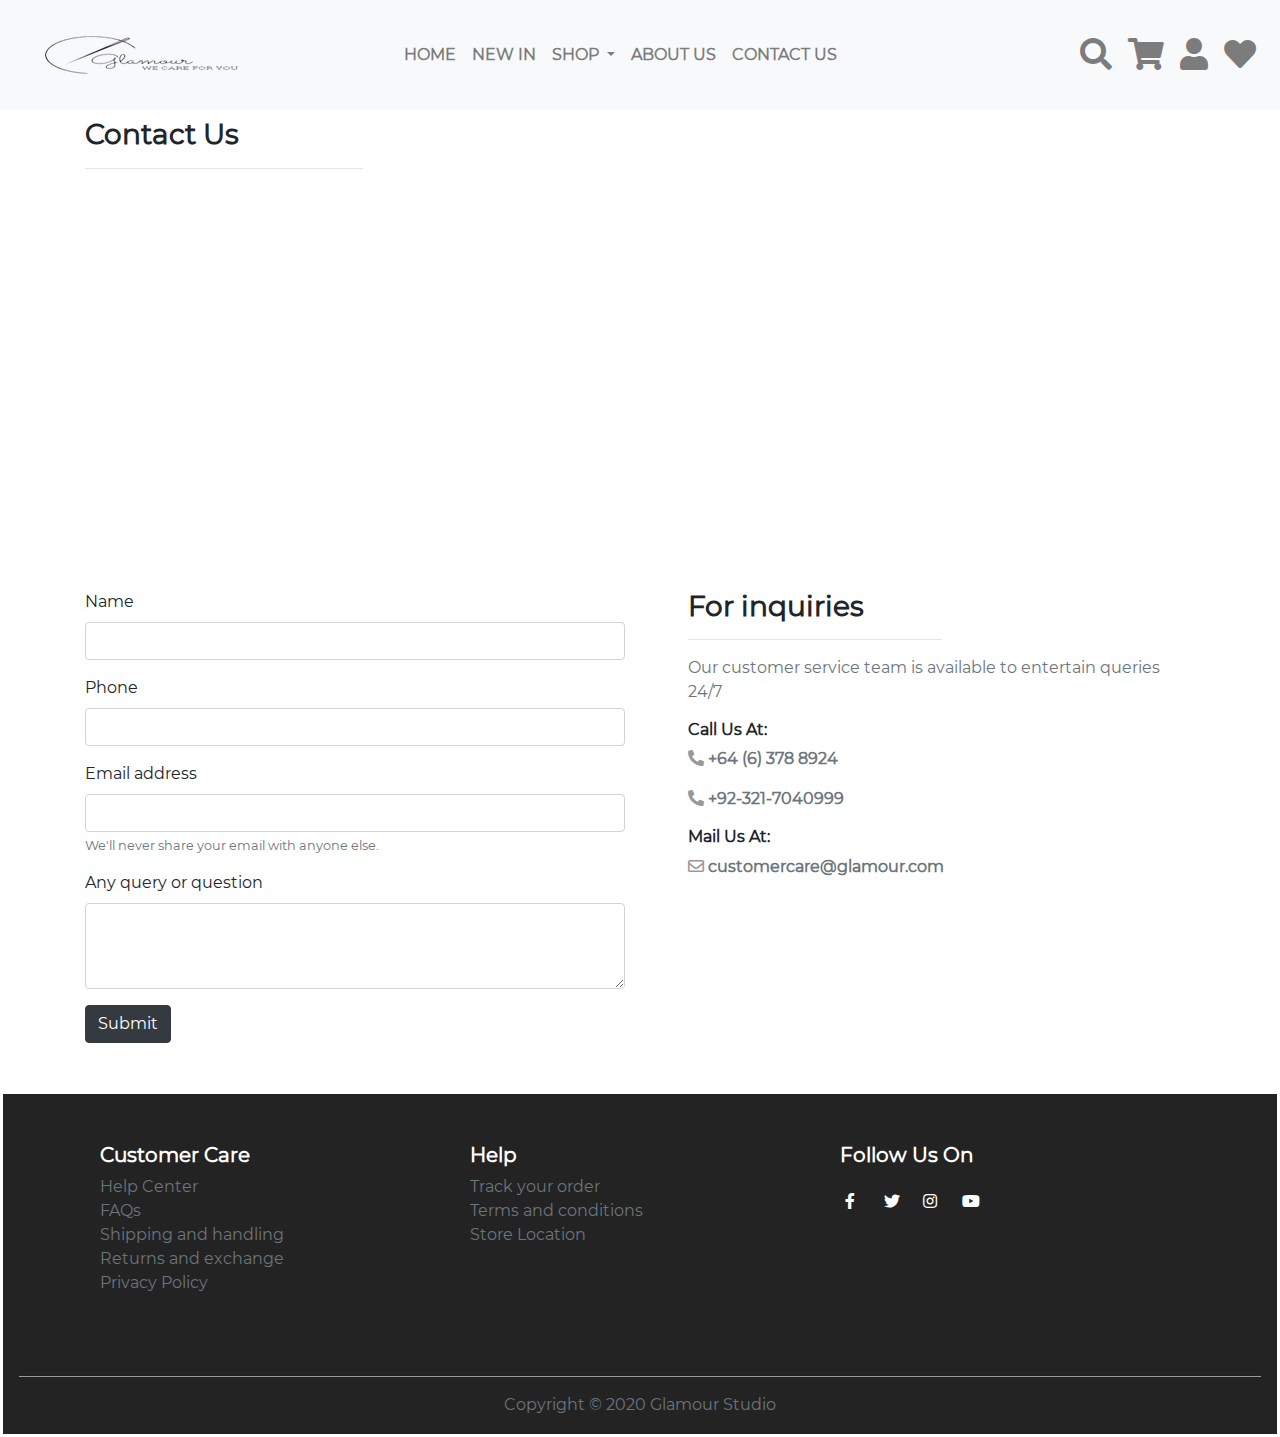
<file: public/contactUs.html>
<!DOCTYPE html>
<html lang="en">

<head>
  <meta charset="UTF-8">
  <meta name="viewport" content="width=device-width, initial-scale=1.0">
  <link rel="apple-touch-icon" sizes="57x57" href="favicon.ico/apple-icon-57x57.png">
  <link rel="apple-touch-icon" sizes="60x60" href="favicon.ico/apple-icon-60x60.png">
  <link rel="apple-touch-icon" sizes="72x72" href="favicon.ico/apple-icon-72x72.png">
  <link rel="apple-touch-icon" sizes="76x76" href="favicon.ico/apple-icon-76x76.png">
  <link rel="apple-touch-icon" sizes="114x114" href="favicon.ico/apple-icon-114x114.png">
  <link rel="apple-touch-icon" sizes="120x120" href="favicon.ico/apple-icon-120x120.png">
  <link rel="apple-touch-icon" sizes="144x144" href="favicon.ico/apple-icon-144x144.png">
  <link rel="apple-touch-icon" sizes="152x152" href="favicon.ico/apple-icon-152x152.png">
  <link rel="apple-touch-icon" sizes="180x180" href="favicon.ico/apple-icon-180x180.png">
  <link rel="icon" type="image/png" sizes="192x192" href="favicon.ico/android-icon-192x192.png">
  <link rel="icon" type="image/png" sizes="32x32" href="favicon.ico/favicon-32x32.png">
  <link rel="icon" type="image/png" sizes="96x96" href="favicon.ico/favicon-96x96.png">
  <link rel="icon" type="image/png" sizes="16x16" href="favicon.ico/favicon-16x16.png">
  <link rel="manifest" href="/manifest.json">
  <meta name="msapplication-TileColor" content="#ffffff">
  <meta name="msapplication-TileImage" content="/ms-icon-144x144.png">
  <meta name="theme-color" content="#ffffff">
  <title>Contact Us</title>
  <link rel="stylesheet" href="bootstrap-4.4.1-dist/bootstrap-4.4.1-dist/css/bootstrap.min.css">
  <script src="https://cdnjs.cloudflare.com/ajax/libs/jquery/3.5.1/jquery.js"></script>
  <script src="https://ajax.googleapis.com/ajax/libs/jquery/3.5.1/jquery.min.js"></script>
  <script src="https://code.jquery.com/jquery-3.2.1.slim.min.js"
    integrity="sha384-KJ3o2DKtIkvYIK3UENzmM7KCkRr/rE9/Qpg6aAZGJwFDMVNA/GpGFF93hXpG5KkN"
    crossorigin="anonymous"></script>
  <script src="https://cdnjs.cloudflare.com/ajax/libs/popper.js/1.12.9/umd/popper.min.js"
    integrity="sha384-ApNbgh9B+Y1QKtv3Rn7W3mgPxhU9K/ScQsAP7hUibX39j7fakFPskvXusvfa0b4Q"
    crossorigin="anonymous"></script>
  <script src="https://maxcdn.bootstrapcdn.com/bootstrap/4.0.0/js/bootstrap.min.js"
    integrity="sha384-JZR6Spejh4U02d8jOt6vLEHfe/JQGiRRSQQxSfFWpi1MquVdAyjUar5+76PVCmYl"
    crossorigin="anonymous"></script>
  <link rel="stylesheet" href="style.css">
  <link rel="stylesheet" href="fontawesome-free-5.13.0-web/fontawesome-free-5.13.0-web/css/all.css">
</head>

<body>
  <div>

    <header class="sticky-top mb-2">

      <nav class="navbar navbar-expand-lg navbar-light bg-light text-uppercase font-weight-bold ">
        <a class="navbar-brand" href="#"><img src="Images/rsz_finalogo.png" alt=""></a>
        <button class="navbar-toggler" type="button" data-toggle="collapse" data-target="#navbarText"
          aria-controls="navbarText" aria-expanded="false" aria-label="Toggle navigation">
          <span class="navbar-toggler-icon"></span>
        </button>
        <div class="collapse navbar-collapse" id="navbarText">
          <ul class="navbar-nav mx-auto ">
            <li class="nav-item ">
              <a class="nav-link" href="index.html">Home <span class="sr-only">(current)</span></a>
            </li>
            <li class="nav-item ">
              <a class="nav-link" href="dress.html">New In <span class="sr-only">(current)</span></a>
            </li>
            <li class="nav-item dropdown">
              <a class="nav-link dropdown-toggle" id="navbarDropdown" role="button" data-toggle="dropdown"
                aria-haspopup="true" aria-expanded="false">
                Shop
              </a>
              <div class="dropdown-menu bg-light text-muted " aria-labelledby="navbarDropdown">


                <div class="container">
                  <div class="row">
                    <div class="col-md-2">
                      <ul class="nav flex-column">
                        <li class="nav-item">
                          <a class="nav-link active" href="dress.html">Girls Eastern</a>
                        </li>
                        <li class="nav-item">
                          <a class="nav-link" href="#">New Arrivals</a>
                        </li>
                        <li class="nav-item">
                          <a class="nav-link" href="#">Kurti</a>
                        </li>
                        <li class="nav-item">
                          <a class="nav-link" href="#">Pants</a>
                        </li>
                        <li class="nav-item">
                          <a class="nav-link" href="#">Formal Suits</a>
                        </li>
                      </ul>
                    </div>
                    <!-- /.col-md-4  -->
                    <div class="col-md-2">
                      <ul class="nav flex-column">
                        <li class="nav-item">
                          <a class="nav-link active" href="#">Girls Western</a>
                        </li>
                        <li class="nav-item">
                          <a class="nav-link" href="#">Blouses</a>
                        </li>
                        <li class="nav-item">
                          <a class="nav-link" href="#">Dresses</a>
                        </li>
                        <li class="nav-item">
                          <a class="nav-link" href="#">Tights</a>
                        </li>
                        <li class="nav-item">
                          <a class="nav-link" href="#">T-Shirts</a>
                        </li>
                        <li class="nav-item">
                          <a class="nav-link" href="#">Pants</a>
                        </li>
                        <li class="nav-item">
                          <a class="nav-link" href="#">Jogger Pants</a>
                        </li>
                        <li class="nav-item">
                          <a class="nav-link" href="#">Denim</a>
                        </li>
                      </ul>
                    </div>
                    <div class="col-md-2">
                      <ul class="nav flex-column">
                        <li class="nav-item">
                          <a class="nav-link active" href="#">Boys Eastern</a>
                        </li>
                        <li class="nav-item">
                          <a class="nav-link" href="#">Shalwar Kameez</a>
                        </li>
                        <li class="nav-item">
                          <a class="nav-link" href="#">Kurta</a>
                        </li>
                        <li class="nav-item">
                          <a class="nav-link" href="#">Waist Coat</a>
                        </li>
                      </ul>
                    </div>
                    <div class="col-md-2">
                      <ul class="nav flex-column">
                        <li class="nav-item">
                          <a class="nav-link active" href="#">Boys Western</a>
                        </li>
                        <li class="nav-item">
                          <a class="nav-link" href="#">T-Shirts</a>
                        </li>
                        <li class="nav-item">
                          <a class="nav-link" href="#">Shirts</a>
                        </li>
                        <li class="nav-item">
                          <a class="nav-link" href="#">Shorts</a>
                        </li>
                        <li class="nav-item">
                          <a class="nav-link" href="#">Pants</a>
                        </li>
                        <li class="nav-item">
                          <a class="nav-link" href="#">Polo Shirts</a>
                        </li>
                        <li class="nav-item">
                          <a class="nav-link" href="#">Jogger Pants</a>
                        </li>
                      </ul>
                    </div>
                    <div class="col-md-2">
                      <ul class="nav flex-column">
                        <li class="nav-item">
                          <a class="nav-link active" href="#">Beauty</a>
                        </li>
                        <li class="nav-item">
                          <a class="nav-link" href="#">MakeUp</a>
                        </li>
                        <li class="nav-item">
                          <a class="nav-link" href="#">Accessories</a>
                        </li>
                      </ul>
                    </div>
                    <!-- /.col-md-4  -->
                    <div class="col-md-2">
                      <a href="">
                        <img src="Images/valerie-elash-RfoISVdKM4U-unsplash.jpg" alt="" class="img-fluid">
                      </a>
                      <p class="text-white">Short image call to action</p>

                    </div>
                    <!-- /.col-md-4  -->
                  </div>
                </div>
                <!--  /.container  -->


              </div>
            </li>
            <li class="nav-item">
              <a class="nav-link" href="aboutUs.html">About Us</a>
            </li>
            <li class="nav-item">
              <a class="nav-link" href="contactUs.html">Contact Us</a>
            </li>
          </ul>
          <span class="navbar-text ml-auto">
            <ul class="navbar-nav ">
              <li class="nav-item">
                <a class="nav-link" href="#" data-toggle="tooltip" data-placement="top" title="Search"><i
                    class="fas fa-search fa-2x" aria-hidden="true"></i></a>
              </li>
              <li class="nav-item">
                <a class="nav-link  " href="#" data-toggle="tooltip" data-placement="top" title="Cart"><i
                    class="fas fa-shopping-cart fa-2x"></i></a>
              </li>
              <li class="nav-item">
                <a class="nav-link" href="#" data-toggle="tooltip" data-placement="top" title="User"><i
                    class="fas fa-user fa-2x"></i></a>
              </li>
              <li class="nav-item">
                <a class="nav-link" href="#" data-toggle="tooltip" data-placement="top" title="Wishlist"><i
                    class="fas fa-heart fa-2x"></i></a>
              </li>
            </ul>
          </span>
        </div>
      </nav>

    </header>
    <section>
      <div class="container mt-2">
        <h3 class="font-weight-bold">Contact Us</h3>
        <hr class="w-25">
        <div class="row">
          <div class="col-sm-12">
            <iframe
              src="https://www.google.com/maps/embed?pb=!1m18!1m12!1m3!1d3024.2274951805325!2d-74.01535758516941!3d40.71300817933177!2m3!1f0!2f0!3f0!3m2!1i1024!2i768!4f13.1!3m3!1m2!1s0x89c25a1bcff0107b%3A0x86ba964cf5d7188b!2sGlamour!5e0!3m2!1sen!2s!4v1590661642153!5m2!1sen!2s"
              width="100%" height="350px" frameborder="0" style="border:0;" allowfullscreen="" aria-hidden="false"
              tabindex="0"></iframe>
          </div>
        </div>
      </div>
    </section>
    <section>

      <div class="container mt-5">
        <div class="row">
          <div class="col-md-6 col-sm-12">

          </div>
          <div class="col-md-6 col-sm-12 text-center">

          </div>

        </div>

      </div>
    </section>

    <section>
      <div class="container">
        <div class="row">
          <div class="col-md-6 col-sm-12">
            <form>
              <div class="form-group">
                <label for="name">Name</label>
                <input type="text" class="form-control" id="name">

              </div>

              <div class="form-group">
                <label for="phone">Phone</label>
                <input type="number" class="form-control" id="phone">

              </div>
              <div class="form-group">
                <label for="exampleInputEmail1">Email address</label>
                <input type="email" class="form-control" id="exampleInputEmail1" aria-describedby="emailHelp">
                <small id="emailHelp" class="form-text text-muted">We'll never share your email with anyone
                  else.</small>
              </div>

              <div class="form-group">
                <label for="exampleFormControlTextarea1">Any query or question</label>
                <textarea class="form-control" id="exampleFormControlTextarea1" rows="3"></textarea>
              </div>
              <button type="submit" class="btn btn-dark">Submit</button>
            </form>
          </div>
          <div class="col-md-6 col-sm-12 pl-5">
            <h3 class="font-weight-bold">For inquiries</h3>
            <hr class="w-50 ">
            <p class="text-muted">Our customer service team is available to entertain queries 24/7</p>
            <h6 class="font-weight-bold">Call Us At:</h6>
            <p class=" text-muted  font-weight-bold"><i class="fas fa-phone-alt" style="color:#999999
                      ;"></i>&nbsp;+64 (6) 378 8924</p>
            <p class="text-muted font-weight-bold"><i class="fas fa-phone-alt"
                style="color:#999999;"></i>&nbsp;+92-321-7040999</p>
            <h6 class="font-weight-bold">Mail Us At:</h6>
            <p class=" text-muted  font-weight-bold"><i class="far fa-envelope" style="color:#999999
                      ;"></i>&nbsp;customercare@glamour.com</p>


          </div>

        </div>
      </div>
    </section>


    <footer class="text-white mt-5">
      <div class="container">


        <div class="row mx-auto pb-5">
          <div class="col-md-4 col-sm-6">
            <h5 class="pt-5 font-weight-bold">Customer Care</h5>
            <ul class="list-unstyled ">
              <li class="text-muted">Help Center</li>
              <li class="text-muted">FAQs</li>
              <li class="text-muted">Shipping and handling</li>
              <li class="text-muted">Returns and exchange</li>
              <li class="text-muted">Privacy Policy</li>
            </ul>
          </div>

          <div class="col-md-4 col-sm-6">
            <h5 class="pt-5 font-weight-bold">Help</h4>
              <ul class="list-unstyled ">
                <li class="text-muted">Track your order</li>
                <li class="text-muted">Terms and conditions</li>
                <li class="text-muted">Store Location</li>

              </ul>

          </div>
          <div class="col-md-4 col-sm-6">
            <h5 class="pt-5 font-weight-bold">Follow Us On</h4>


              <div class="socialmedia_icons">
                <a href="https://web.facebook.com/saylaniwelfare/?_rdc=1&_rdr"><i class="fab fa-facebook-f "></i></a>

              </div>
              <div class="socialmedia_icons">
                <a href="https://twitter.com/OfficialSwit"> <i class="fab fa-twitter "></i></a>

              </div>
              <div class="socialmedia_icons">
                <a href="https://www.instagram.com/saylaniwelfare/"> <i class="fab fa-instagram "></i></a>

              </div>
              <div class="socialmedia_icons">
                <a href="https://www.youtube.com/c/SaylaniWelfareTrustOfficialPage"><i class="fab fa-youtube"></i></a>

              </div>
          </div>
        </div>
      </div>
      <div class="container-fluid copyrights">
        <hr class=" w-100">

        <p class="text-center text-muted">Copyright &copy; 2020 Glamour Studio</p>


      </div>
    </footer>

  </div>



  <script>
    $(document).ready(function () {
      $('[data-toggle="tooltip"]').tooltip();
    });
  </script>
  <script>
    $(document).ready(function () {
      // executes when HTML-Document is loaded and DOM is ready

      // breakpoint and up  
      $(window).resize(function () {
        if ($(window).width() >= 980) {

          // when you hover a toggle show its dropdown menu
          $(".navbar .dropdown-toggle").hover(function () {
            $(this).parent().toggleClass("show");
            $(this).parent().find(".dropdown-menu").toggleClass("show");
          });

          // hide the menu when the mouse leaves the dropdown
          $(".navbar .dropdown-menu").mouseleave(function () {
            $(this).removeClass("show");
          });

          // do something here
        }
      });



      // document ready  
    });
  </script>

</body>

</html>
</file>
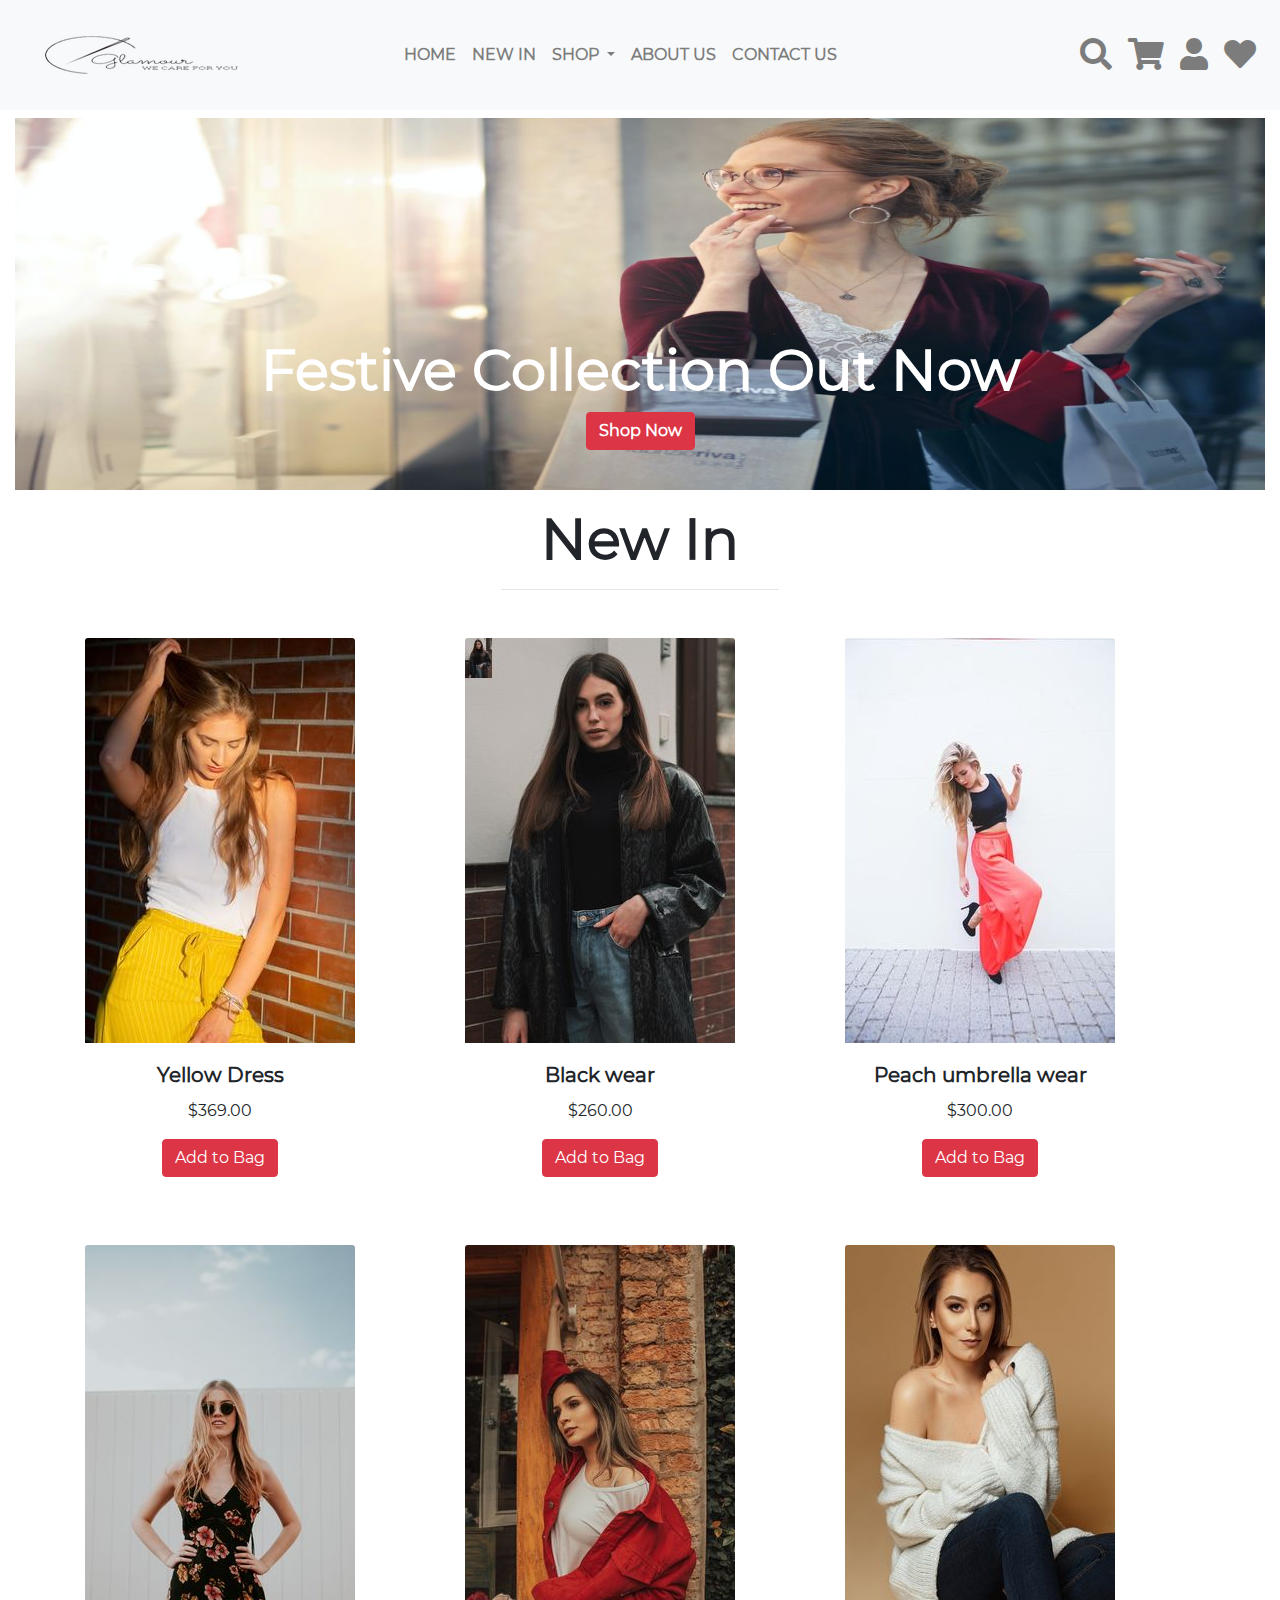
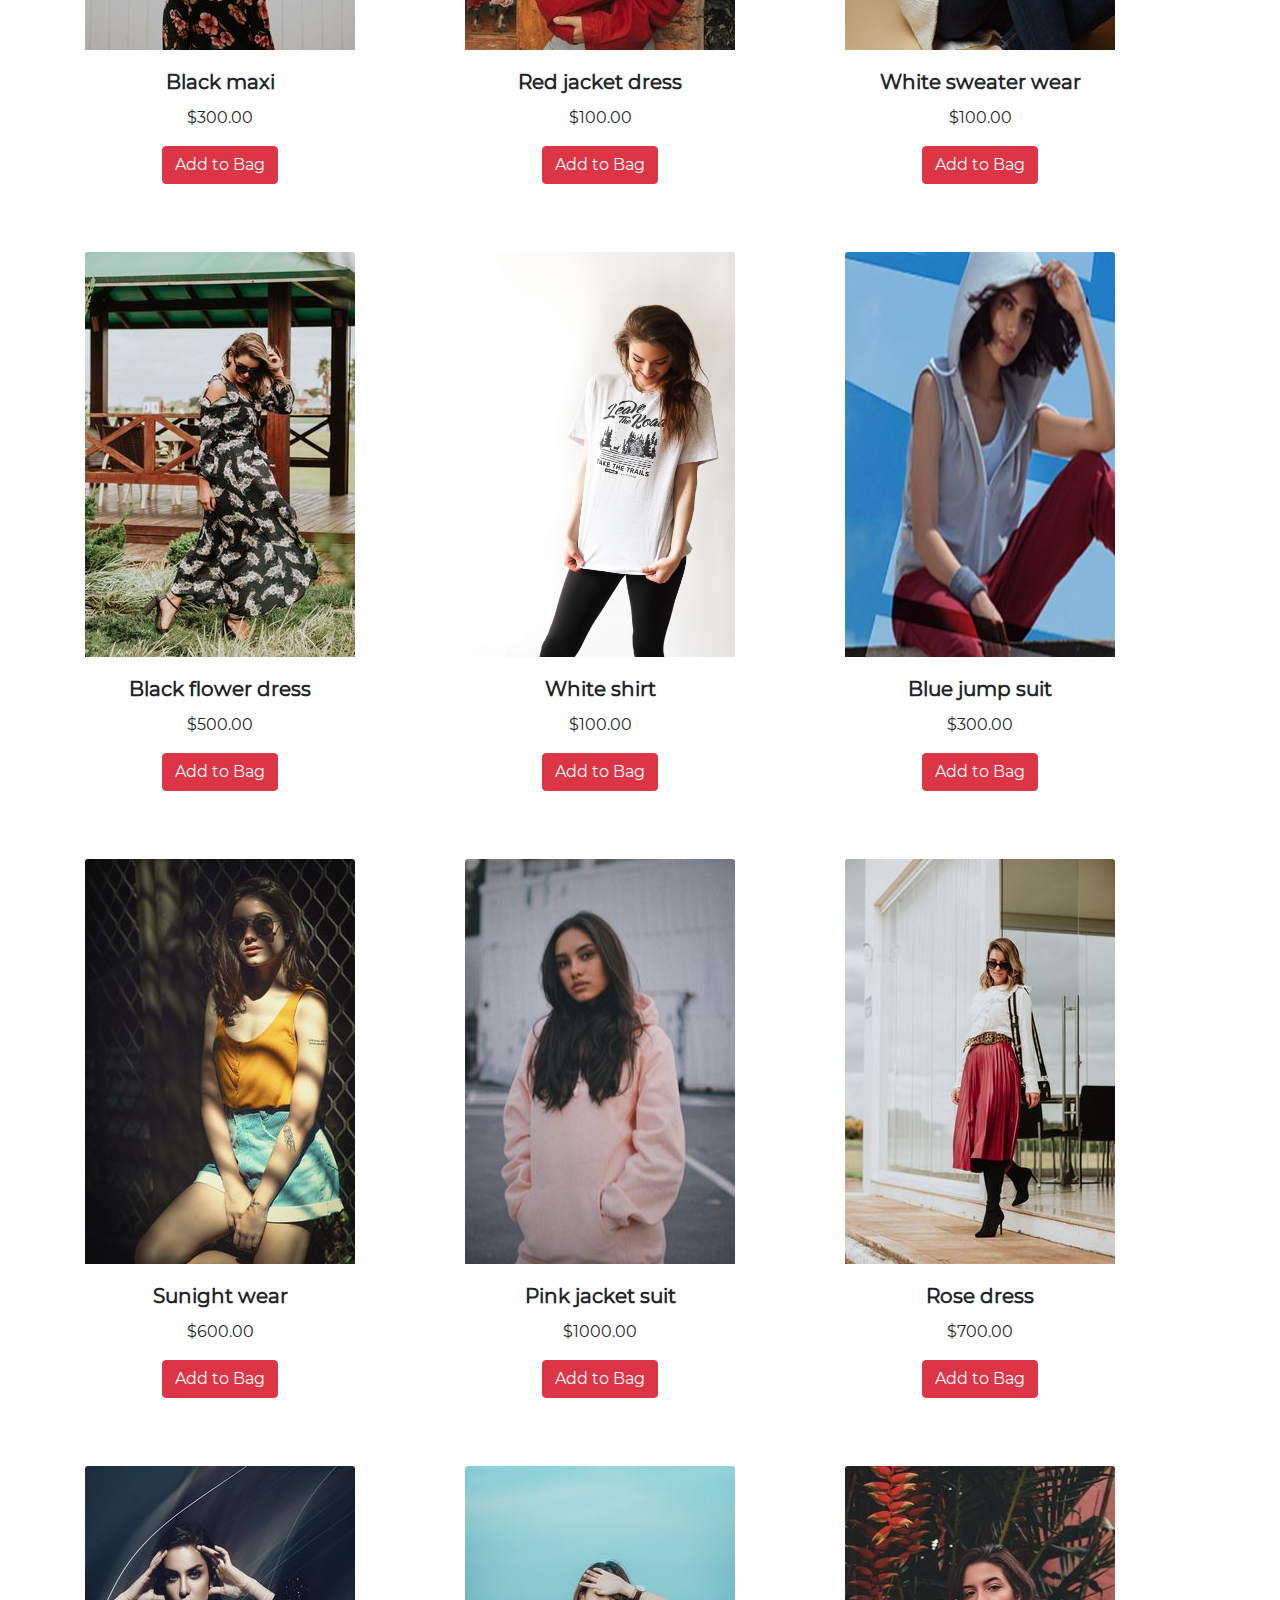
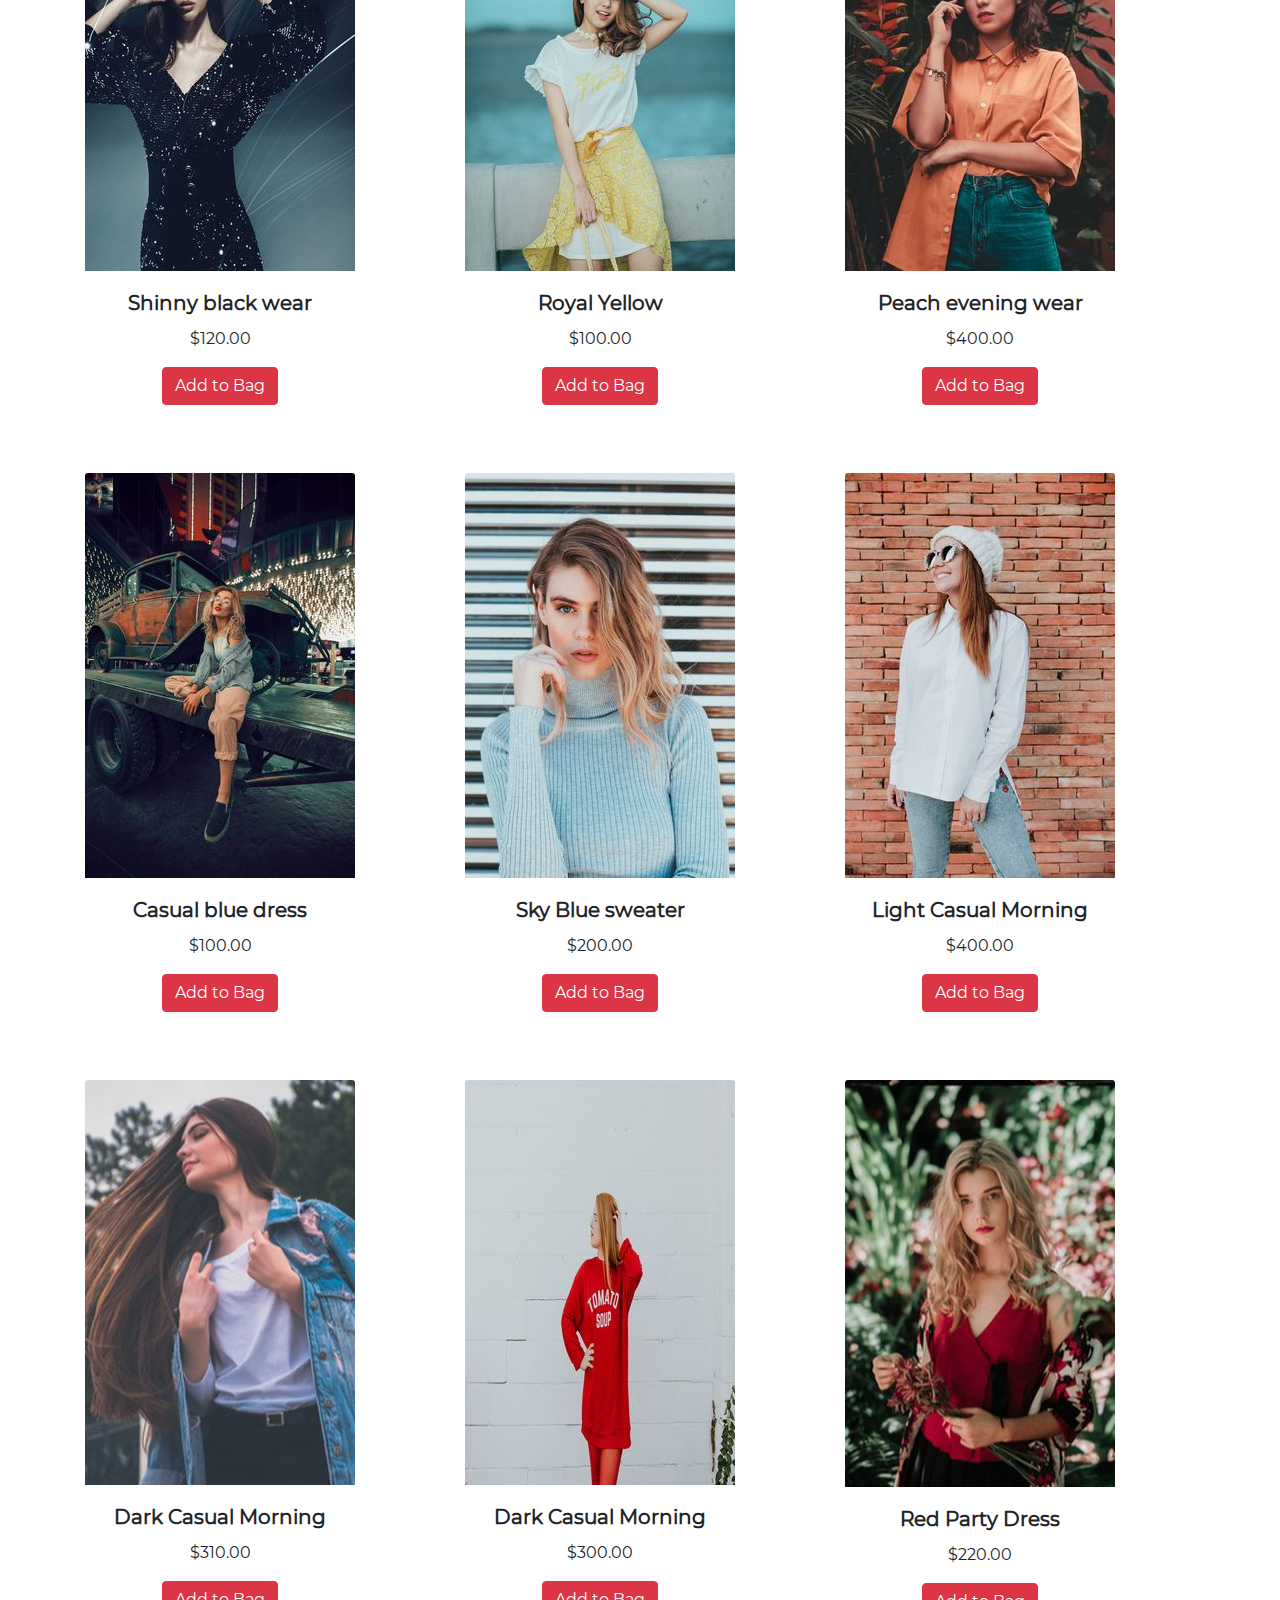
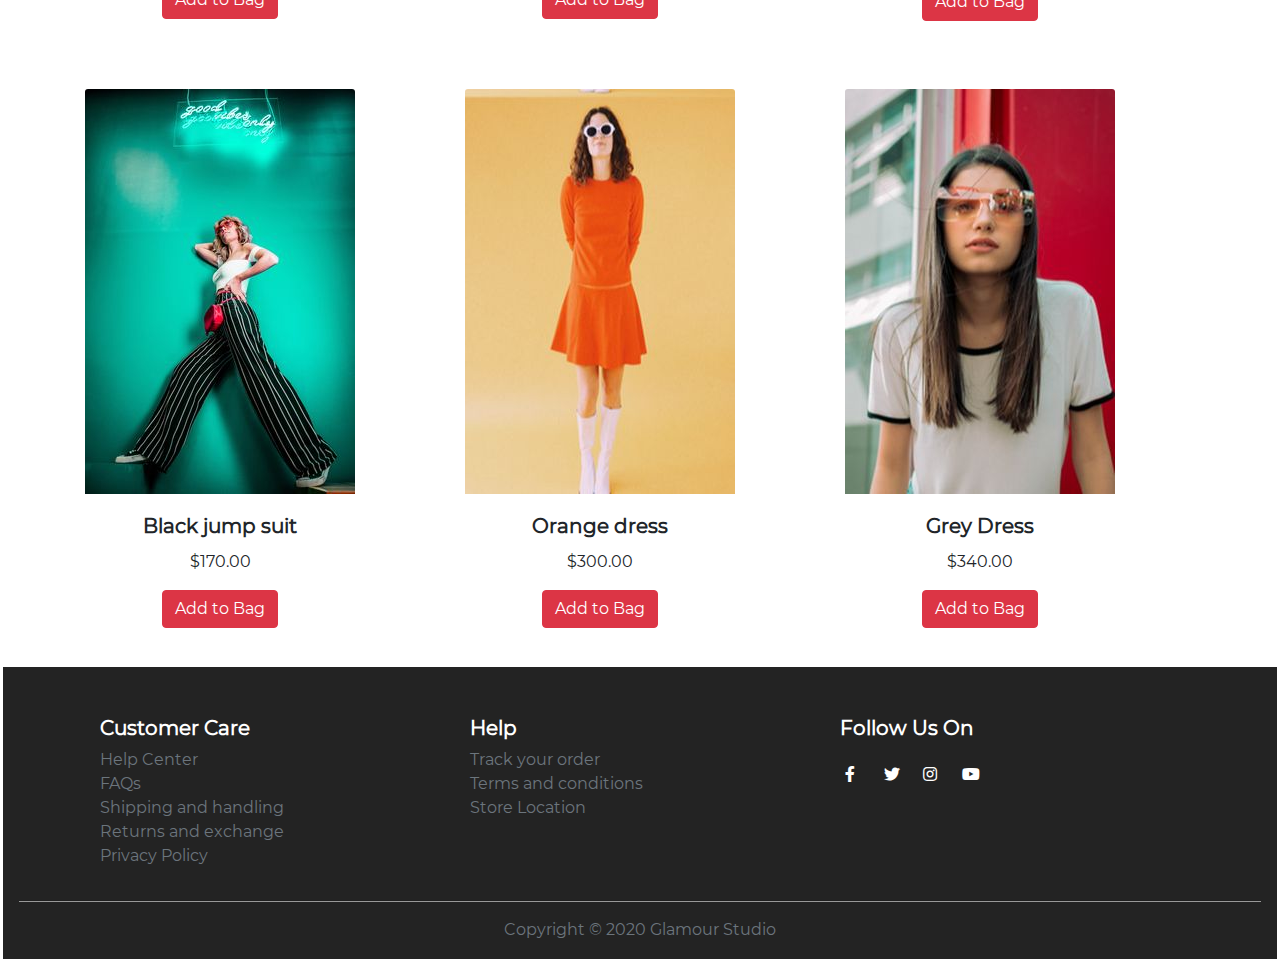
<file: public/dress.html>
<!DOCTYPE html>
<html lang="en">

<head>
  <meta charset="UTF-8">
  <meta name="viewport" content="width=device-width, initial-scale=1.0">
  <title>Document</title>
  <link rel="apple-touch-icon" sizes="57x57" href="favicon.ico/apple-icon-57x57.png">
  <link rel="apple-touch-icon" sizes="60x60" href="favicon.ico/apple-icon-60x60.png">
  <link rel="apple-touch-icon" sizes="72x72" href="favicon.ico/apple-icon-72x72.png">
  <link rel="apple-touch-icon" sizes="76x76" href="favicon.ico/apple-icon-76x76.png">
  <link rel="apple-touch-icon" sizes="114x114" href="favicon.ico/apple-icon-114x114.png">
  <link rel="apple-touch-icon" sizes="120x120" href="favicon.ico/apple-icon-120x120.png">
  <link rel="apple-touch-icon" sizes="144x144" href="favicon.ico/apple-icon-144x144.png">
  <link rel="apple-touch-icon" sizes="152x152" href="favicon.ico/apple-icon-152x152.png">
  <link rel="apple-touch-icon" sizes="180x180" href="favicon.ico/apple-icon-180x180.png">
  <link rel="icon" type="image/png" sizes="192x192" href="favicon.ico/android-icon-192x192.png">
  <link rel="icon" type="image/png" sizes="32x32" href="favicon.ico/favicon-32x32.png">
  <link rel="icon" type="image/png" sizes="96x96" href="favicon.ico/favicon-96x96.png">
  <link rel="icon" type="image/png" sizes="16x16" href="favicon.ico/favicon-16x16.png">
  <link rel="manifest" href="/manifest.json">
  <meta name="msapplication-TileColor" content="#ffffff">
  <meta name="msapplication-TileImage" content="/ms-icon-144x144.png">
  <meta name="theme-color" content="#ffffff">
  <title>New In</title>
  <link rel="stylesheet" href="bootstrap-4.4.1-dist/bootstrap-4.4.1-dist/css/bootstrap.min.css">
  <script src="https://cdnjs.cloudflare.com/ajax/libs/jquery/3.5.1/jquery.js"></script>
  <script src="https://ajax.googleapis.com/ajax/libs/jquery/3.5.1/jquery.min.js"></script>
  <script src="https://code.jquery.com/jquery-3.2.1.slim.min.js"
    integrity="sha384-KJ3o2DKtIkvYIK3UENzmM7KCkRr/rE9/Qpg6aAZGJwFDMVNA/GpGFF93hXpG5KkN"
    crossorigin="anonymous"></script>
  <script src="https://cdnjs.cloudflare.com/ajax/libs/popper.js/1.12.9/umd/popper.min.js"
    integrity="sha384-ApNbgh9B+Y1QKtv3Rn7W3mgPxhU9K/ScQsAP7hUibX39j7fakFPskvXusvfa0b4Q"
    crossorigin="anonymous"></script>
  <script src="https://maxcdn.bootstrapcdn.com/bootstrap/4.0.0/js/bootstrap.min.js"
    integrity="sha384-JZR6Spejh4U02d8jOt6vLEHfe/JQGiRRSQQxSfFWpi1MquVdAyjUar5+76PVCmYl"
    crossorigin="anonymous"></script>
  <link rel="stylesheet" href="style.css">
  <link rel="stylesheet" href="fontawesome-free-5.13.0-web/fontawesome-free-5.13.0-web/css/all.css">
</head>

<body>
  <div>

    <header class="sticky-top mb-2">

      <nav class="navbar navbar-expand-lg navbar-light bg-light text-uppercase font-weight-bold ">
        <a class="navbar-brand" href="#"><img src="Images/rsz_finalogo.png" alt=""></a>
        <button class="navbar-toggler" type="button" data-toggle="collapse" data-target="#navbarText"
          aria-controls="navbarText" aria-expanded="false" aria-label="Toggle navigation">
          <span class="navbar-toggler-icon"></span>
        </button>
        <div class="collapse navbar-collapse" id="navbarText">
          <ul class="navbar-nav mx-auto ">
            <li class="nav-item ">
              <a class="nav-link" href="index.html">Home <span class="sr-only">(current)</span></a>
            </li>
            <li class="nav-item ">
              <a class="nav-link" href="dress.html">New In <span class="sr-only">(current)</span></a>
            </li>
            <li class="nav-item dropdown">
              <a class="nav-link dropdown-toggle" href="dress.html" id="navbarDropdown" role="button"
                data-toggle="dropdown" aria-haspopup="true" aria-expanded="false">
                Shop
              </a>
              <div class="dropdown-menu bg-light text-muted " aria-labelledby="navbarDropdown">


                <div class="container">
                  <div class="row">
                    <div class="col-md-2">
                      <ul class="nav flex-column">
                        <li class="nav-item">
                          <a class="nav-link active">Girls Eastern</a>
                        </li>
                        <li class="nav-item">
                          <a class="nav-link" href="#">New Arrivals</a>
                        </li>
                        <li class="nav-item">
                          <a class="nav-link" href="#">Kurti</a>
                        </li>
                        <li class="nav-item">
                          <a class="nav-link" href="#">Pants</a>
                        </li>
                        <li class="nav-item">
                          <a class="nav-link" href="#">Formal Suits</a>
                        </li>
                      </ul>
                    </div>
                    <!-- /.col-md-4  -->
                    <div class="col-md-2">
                      <ul class="nav flex-column">
                        <li class="nav-item">
                          <a class="nav-link active" href="#">Girls Western</a>
                        </li>
                        <li class="nav-item">
                          <a class="nav-link" href="#">Blouses</a>
                        </li>
                        <li class="nav-item">
                          <a class="nav-link" href="#">Dresses</a>
                        </li>
                        <li class="nav-item">
                          <a class="nav-link" href="#">Tights</a>
                        </li>
                        <li class="nav-item">
                          <a class="nav-link" href="#">T-Shirts</a>
                        </li>
                        <li class="nav-item">
                          <a class="nav-link" href="#">Pants</a>
                        </li>
                        <li class="nav-item">
                          <a class="nav-link" href="#">Jogger Pants</a>
                        </li>
                        <li class="nav-item">
                          <a class="nav-link" href="#">Denim</a>
                        </li>
                      </ul>
                    </div>
                    <div class="col-md-2">
                      <ul class="nav flex-column">
                        <li class="nav-item">
                          <a class="nav-link active" href="#">Boys Eastern</a>
                        </li>
                        <li class="nav-item">
                          <a class="nav-link" href="#">Shalwar Kameez</a>
                        </li>
                        <li class="nav-item">
                          <a class="nav-link" href="#">Kurta</a>
                        </li>
                        <li class="nav-item">
                          <a class="nav-link" href="#">Waist Coat</a>
                        </li>
                      </ul>
                    </div>
                    <div class="col-md-2">
                      <ul class="nav flex-column">
                        <li class="nav-item">
                          <a class="nav-link active" href="#">Boys Western</a>
                        </li>
                        <li class="nav-item">
                          <a class="nav-link" href="#">T-Shirts</a>
                        </li>
                        <li class="nav-item">
                          <a class="nav-link" href="#">Shirts</a>
                        </li>
                        <li class="nav-item">
                          <a class="nav-link" href="#">Shorts</a>
                        </li>
                        <li class="nav-item">
                          <a class="nav-link" href="#">Pants</a>
                        </li>
                        <li class="nav-item">
                          <a class="nav-link" href="#">Polo Shirts</a>
                        </li>
                        <li class="nav-item">
                          <a class="nav-link" href="#">Jogger Pants</a>
                        </li>
                      </ul>
                    </div>
                    <div class="col-md-2">
                      <ul class="nav flex-column">
                        <li class="nav-item">
                          <a class="nav-link active" href="#">Beauty</a>
                        </li>
                        <li class="nav-item">
                          <a class="nav-link" href="#">MakeUp</a>
                        </li>
                        <li class="nav-item">
                          <a class="nav-link" href="#">Accessories</a>
                        </li>
                      </ul>
                    </div>
                    <!-- /.col-md-4  -->
                    <div class="col-md-2">
                      <a href="">
                        <img src="Images/valerie-elash-RfoISVdKM4U-unsplash.jpg" alt="" class="img-fluid">
                      </a>
                      <p class="text-white">Short image call to action</p>

                    </div>
                    <!-- /.col-md-4  -->
                  </div>
                </div>
                <!--  /.container  -->


              </div>
            </li>
            <li class="nav-item">
              <a class="nav-link" href="aboutUs.html">About Us</a>
            </li>
            <li class="nav-item">
              <a class="nav-link" href="contactUs.html">Contact Us</a>
            </li>
          </ul>
          <span class="navbar-text ml-auto">
            <ul class="navbar-nav ">
              <li class="nav-item">
                <a class="nav-link" href="#" data-toggle="tooltip" data-placement="top" title="Search"><i
                    class="fas fa-search fa-2x" aria-hidden="true"></i></a>
              </li>
              <li class="nav-item">
                <a class="nav-link  " href="#" data-toggle="tooltip" data-placement="top" title="Cart"><i
                    class="fas fa-shopping-cart fa-2x"></i></a>
              </li>
              <li class="nav-item">
                <a class="nav-link" href="#" data-toggle="tooltip" data-placement="top" title="User"><i
                    class="fas fa-user fa-2x"></i></a>
              </li>
              <li class="nav-item">
                <a class="nav-link" href="#" data-toggle="tooltip" data-placement="top" title="Wishlist"><i
                    class="fas fa-heart fa-2x"></i></a>
              </li>
            </ul>
          </span>
        </div>
      </nav>

    </header>
    <section>
      <div class="container-fluid
          ">
        <div class="row">
          <div class="col-sm-12 dress">
            <img src="Images/dress4 (1).jpg" class="img-fluid " alt="">
            <div class="carousel-caption">

              <h5 class="display-4 font-weight-bold text-capitalize">Festive Collection Out Now</h5>
              <a class="btn btn-danger text-white font-weight-bolder" href="#" role="button">Shop Now</a>
            </div>


          </div>
        </div>

      </div>
    </section>
    <section>
      <div class="container mt-3 mb-3 ">
        <h5 class="text-center display-4  font-weight-bold">New In</h5>
        <hr class="mx-auto w-25 mb-5">
        <div class="row">

          <div class="col-md-4 col-sm-12">
            <div class="card" class="card-img-top">
              <img src="Images/viktor-forgacs-wfm4jPMA3QY-unsplash - Copy (1) (1).jpg" class="card-img-top img-fluid 
                            " alt="...">
              <div class="card-body text-center text-center text-center text-center text-center text-center">
                <h5 class="card-title font-weight-bold">Yellow Dress</h5>
                <p class="card-text">$369.00</p>
                <a href="#" class="btn btn-danger">Add to Bag</a>

              </div>
            </div>
          </div>
          <div class="col-md-4 col-sm-12 ">
            <div class="card">
              <img src="Images/oleg-ivanov-QhR78CbFPoE-unsplash (1).jpg" class="card-img-top img-fluid" alt="...">
              <div class="card-body text-center text-center text-center text-center text-center text-center">
                <h5 class="card-title font-weight-bold font-weight-bold ">Black wear</h5>
                <p class="card-text">$260.00</p>
                <a href="#" class="btn btn-danger">Add to Bag</a>
              </div>
            </div>
          </div>
          <div class="col-md-4 col-sm-12">
            <div class="card">
              <img src="Images/fezbot2000-vScxe3Ue5oE-unsplash (1) - Copy (1).jpg" class="card-img-top img-fluid"
                alt="...">
              <div class="card-body text-center text-center text-center text-center text-center text-center">
                <h5 class="card-title font-weight-bold font-weight-bold">Peach umbrella wear</h5>
                <p class="card-text">$300.00 </p>
                <a href="#" class="btn btn-danger">Add to Bag</a>
              </div>
            </div>
          </div>
        </div>
        <div class="row mt-5">
          <div class="col-md-4 col-sm-12">
            <div class="card">
              <img src="Images/pietra-schwarzler-lSLq_xQdFNI-unsplash (1).jpg" class="card-img-top img-fluid" alt="...">
              <div class="card-body text-center">
                <h5 class="card-title font-weight-bold font-weight-bold">Black maxi</h5>
                <p class="card-text">$300.00 </p>
                <a href="#" class="btn btn-danger">Add to Bag</a>
              </div>
            </div>
          </div>
          <div class="col-md-4 col-sm-12">
            <div class="card">
              <img src="Images/joao-silas-vLja51BSImo-unsplash (1).jpg" class="card-img-top img-fluid" alt="...">
              <div class="card-body text-center ">
                <h5 class="card-title font-weight-bold font-weight-bold">Red jacket dress</h5>
                <p class="card-text">$100.00</p>
                <a href="#" class="btn btn-danger">Add to Bag</a>
              </div>
            </div>
          </div>
          <div class="col-md-4 col-sm-12">
            <div class="card">
              <img src="Images/valerie-elash-KT4kcozb7XE-unsplash (1).jpg" class="card-img-top img-fluid" alt="...">
              <div class="card-body text-center text-center text-center text-center text-center text-center">
                <h5 class="card-title font-weight-bold ">White sweater wear</h5>
                <p class="card-text">$100.00 </p>
                <a href="#" class="btn btn-danger">Add to Bag</a>
              </div>
            </div>
          </div>
        </div>

        <div class="row mt-5">
          <div class="col-md-4 col-sm-12">
            <div class="card">
              <img src="Images/leonardo-silva-iDzfRHYAfN0-unsplash (1) (1).jpg" class="card-img-top img-fluid"
                alt="...">
              <div class="card-body text-center text-center text-center text-center text-center text-center">
                <h5 class="card-title font-weight-bold">Black flower dress</h5>
                <p class="card-text">$500.00 </p>
                <a href="#" class="btn btn-danger">Add to Bag</a>
              </div>
            </div>
          </div>
          <div class="col-md-4 col-sm-12">
            <div class="card">
              <img src="Images/christian-bolt-VW5VjskNXZ8-unsplash.jpg" class="card-img-top img-fluid" alt="...">
              <div class="card-body text-center text-center text-center text-center text-center text-center">
                <h5 class="card-title font-weight-bold">White shirt</h5>
                <p class="card-text">$100.00</p>
                <a href="#" class="btn btn-danger">Add to Bag</a>
              </div>
            </div>
          </div>
          <div class="col-md-4 col-sm-12">
            <div class="card">
              <img src="Images/mak-active-wear-mega-menu (1).jpg" class="card-img-top img-fluid" alt="...">
              <div class="card-body text-center text-center text-center text-center text-center text-center">
                <h5 class="card-title font-weight-bold">Blue jump suit</h5>
                <p class="card-text">$300.00 </p>
                <a href="#" class="btn btn-danger">Add to Bag</a>
              </div>
            </div>
          </div>
        </div>
        <div class="row mt-5">
          <div class="col-md-4 col-sm-12">
            <div class="card">
              <img src="Images/daniela-mota-BXZzxjC4lTY-unsplash (1) (1).jpg" class="card-img-top img-fluid" alt="...">
              <div class="card-body text-center text-center text-center text-center text-center text-center">
                <h5 class="card-title font-weight-bold">Sunight wear</h5>
                <p class="card-text">$600.00 </p>
                <a href="#" class="btn btn-danger">Add to Bag</a>
              </div>
            </div>
          </div>
          <div class="col-md-4 col-sm-12">
            <div class="card">
              <img src="Images/joshua-rawson-harris-dN67hPE5KWY-unsplash (1).jpg" class="card-img-top img-fluid"
                alt="...">
              <div class="card-body text-center text-center text-center text-center text-center text-center">
                <h5 class="card-title font-weight-bold">Pink jacket suit</h5>
                <p class="card-text">$1000.00</p>
                <a href="#" class="btn btn-danger">Add to Bag</a>
              </div>
            </div>
          </div>
          <div class="col-md-4 col-sm-12">
            <div class="card">
              <img src="Images/leonardo-silva-NcEq7JJTja8-unsplash (1).jpg" class="card-img-top img-fluid" alt="...">
              <div class="card-body text-center text-center text-center text-center text-center text-center">
                <h5 class="card-title font-weight-bold">Rose dress</h5>
                <p class="card-text">$700.00 </p>
                <a href="#" class="btn btn-danger">Add to Bag</a>
              </div>
            </div>
          </div>
        </div>
        <div class="row mt-5">
          <div class="col-md-4 col-sm-12">
            <div class="card">
              <img src="Images/naeim-jafari-mW3145wbwlw-unsplash (1).jpg" class="card-img-top img-fluid" alt="...">
              <div class="card-body text-center text-center text-center text-center text-center text-center">
                <h5 class="card-title font-weight-bold">Shinny black wear</h5>
                <p class="card-text">$120.00 </p>
                <a href="#" class="btn btn-danger">Add to Bag</a>
              </div>
            </div>
          </div>
          <div class="col-md-4 col-sm-12">
            <div class="card">
              <img src="Images/woman-wearing-white-and-yellow-scoop-neck-mini-dress-884979 (1).jpg"
                class="card-img-top img-fluid" alt="...">
              <div class="card-body text-center text-center text-center text-center text-center text-center">
                <h5 class="card-title font-weight-bold">Royal Yellow</h5>
                <p class="card-text">$100.00</p>
                <a href="#" class="btn btn-danger">Add to Bag</a>
              </div>
            </div>
          </div>
          <div class="col-md-4 col-sm-12">
            <div class="card">
              <img src="Images/rsz_standing-woman-wearing-orange-button-collared-top-near-red-1852382 (1).jpg"
                class="card-img-top img-fluid" alt="...">
              <div class="card-body text-center text-center text-center text-center text-center text-center">
                <h5 class="card-title font-weight-bold">Peach evening wear</h5>
                <p class="card-text">$400.00 </p>
                <a href="#" class="btn btn-danger">Add to Bag</a>
              </div>
            </div>
          </div>
        </div>
        <div class="row mt-5">
          <div class="col-md-4 col-sm-12">
            <div class="card">
              <img src="Images/nicole-geri-Eb1mX9ds7sc-unsplash (1).jpg" class="card-img-top img-fluid" alt="...">
              <div class="card-body text-center text-center text-center text-center text-center text-center">
                <h5 class="card-title font-weight-bold">Casual blue dress</h5>
                <p class="card-text">$100.00 </p>
                <a href="#" class="btn btn-danger">Add to Bag</a>
              </div>
            </div>
          </div>
          <div class="col-md-4 col-sm-12">
            <div class="card">
              <img src="Images/fezbot2000-nahUo1GhcrA-unsplash (1) (1).jpg" class="card-img-top img-fluid" alt="...">
              <div class="card-body text-center text-center text-center text-center text-center text-center">
                <h5 class="card-title font-weight-bold">Sky Blue sweater</h5>
                <p class="card-text">$200.00</p>
                <a href="#" class="btn btn-danger">Add to Bag</a>
              </div>
            </div>
          </div>
          <div class="col-md-4 col-sm-12">
            <div class="card">
              <img src="Images/leonardo-silva-iytWIc2EHrQ-unsplash (1).jpg" class="card-img-top img-fluid" alt="...">
              <div class="card-body text-center text-center text-center text-center text-center text-center">
                <h5 class="card-title font-weight-bold">Light Casual Morning</h5>
                <p class="card-text"> $400.00</p>
                <a href="#" class="btn btn-danger">Add to Bag</a>
              </div>
            </div>
          </div>
        </div>
        <div class="row mt-5">
          <div class="col-md-4 col-sm-12">
            <div class="card">
              <img src="Images/valerie-elash-RfoISVdKM4U-unsplash (1).jpg" class="card-img-top img-fluid" alt="...">
              <div class="card-body text-center text-center text-center text-center text-center text-center">
                <h5 class="card-title font-weight-bold">Dark Casual Morning</h5>
                <p class="card-text">$310.00 </p>
                <a href="#" class="btn btn-danger">Add to Bag</a>
              </div>
            </div>
          </div>
          <div class="col-md-4 col-sm-12">
            <div class="card">
              <img src="Images/brooke-cagle-z1B9f48F5dc-unsplash (1).jpg" class="card-img-top img-fluid" alt="...">
              <div class="card-body text-center text-center text-center text-center text-center text-center">
                <h5 class="card-title font-weight-bold">Dark Casual Morning</h5>
                <p class="card-text">$300.00</p>
                <a href="#" class="btn btn-danger">Add to Bag</a>
              </div>
            </div>
          </div>
          <div class="col-md-4 col-sm-12">
            <div class="card">
              <img src="Images/rowan-chestnut-m663zRzRe40-unsplash (1).jpg" class="card-img-top img-fluid" alt="...">
              <div class="card-body text-center text-center text-center text-center text-center text-center">
                <h5 class="card-title font-weight-bold">Red Party Dress</h5>
                <p class="card-text">$220.00 </p>
                <a href="#" class="btn btn-danger">Add to Bag</a>
              </div>
            </div>
          </div>
        </div>
        <div class="row mt-5">
          <div class="col-md-4 col-sm-12">
            <div class="card">
              <img src="Images/ahmed-carter-tiWcNvpQF4E-unsplash (1).jpg" class="card-img-top img-fluid" alt="...">
              <div class="card-body text-center text-center text-center text-center text-center text-center">
                <h5 class="card-title font-weight-bold">Black jump suit</h5>
                <p class="card-text"> $170.00</p>
                <a href="#" class="btn btn-danger">Add to Bag</a>
              </div>
            </div>
          </div>
          <div class="col-md-4 col-sm-12">
            <div class="card">
              <img src="Images/mason-jones-bIIP4igsg1I-unsplash (1).jpg" class="card-img-top img-fluid" alt="...">
              <div class="card-body text-center text-center text-center text-center text-center text-center">
                <h5 class="card-title font-weight-bold">Orange dress</h5>
                <p class="card-text">$300.00</p>
                <a href="#" class="btn btn-danger">Add to Bag</a>
              </div>
            </div>
          </div>
          <div class="col-md-4 col-sm-12">
            <div class="card">
              <img src="Images/daniel-monteiro-iK2MdOKSmj8-unsplash (1).jpg" class="card-img-top img-fluid" alt="...">
              <div class="card-body text-center text-center text-center text-center text-center">
                <h5 class="card-title font-weight-bold">Grey Dress</h5>
                <p class="card-text">$340.00 </p>
                <a href="#" class="btn btn-danger">Add to Bag</a>
              </div>
            </div>
          </div>
        </div>

      </div>
    </section>
    <footer class="text-white">
      <div class="container">


        <div class="row mx-auto ">
          <div class="col-md-4 col-sm-6">
            <h5 class="pt-5 font-weight-bold">Customer Care</h5>
            <ul class="list-unstyled ">
              <li class="text-muted">Help Center</li>
              <li class="text-muted">FAQs</li>
              <li class="text-muted">Shipping and handling</li>
              <li class="text-muted">Returns and exchange</li>
              <li class="text-muted">Privacy Policy</li>
            </ul>
          </div>

          <div class="col-md-4 col-sm-6">
            <h5 class="pt-5 font-weight-bold">Help</h4>
              <ul class="list-unstyled ">
                <li class="text-muted">Track your order</li>
                <li class="text-muted">Terms and conditions</li>
                <li class="text-muted">Store Location</li>

              </ul>

          </div>
          <div class="col-md-4 col-sm-6">
            <h5 class="pt-5 font-weight-bold">Follow Us On</h4>


              <div class="socialmedia_icons">
                <a href="https://web.facebook.com/saylaniwelfare/?_rdc=1&_rdr"><i class="fab fa-facebook-f "></i></a>

              </div>
              <div class="socialmedia_icons">
                <a href="https://twitter.com/OfficialSwit"> <i class="fab fa-twitter "></i></a>

              </div>
              <div class="socialmedia_icons">
                <a href="https://www.instagram.com/saylaniwelfare/"> <i class="fab fa-instagram "></i></a>

              </div>
              <div class="socialmedia_icons">
                <a href="https://www.youtube.com/c/SaylaniWelfareTrustOfficialPage"><i class="fab fa-youtube"></i></a>

              </div>
          </div>
        </div>
      </div>
      <div class="container-fluid copyrights">
        <hr class=" w-100">

        <p class="text-center text-muted">Copyright &copy; 2020 Glamour Studio</p>


      </div>
    </footer>
  </div>
  <script>
    $(document).ready(function () {
      $('[data-toggle="tooltip"]').tooltip();
    });
  </script>
  <script>
    $(document).ready(function () {
      // executes when HTML-Document is loaded and DOM is ready

      // breakpoint and up  
      $(window).resize(function () {
        if ($(window).width() >= 980) {

          // when you hover a toggle show its dropdown menu
          $(".navbar .dropdown-toggle").hover(function () {
            $(this).parent().toggleClass("show");
            $(this).parent().find(".dropdown-menu").toggleClass("show");
          });

          // hide the menu when the mouse leaves the dropdown
          $(".navbar .dropdown-menu").mouseleave(function () {
            $(this).removeClass("show");
          });

          // do something here
        }
      });



      // document ready  
    });
  </script>

</body>

</html>
</file>
<file: public/style.css>
@font-face {
    font-family: Montserrat;
    src: url(fonts/Montserrat-Regular.ttf);
  }
*{
    margin: 0;
    padding: 0;
    font-family:Montserrat ;
}

/* adds some margin below the link sets  */
/* min-height: 100% !important; */
body{
	
	height: 100% !important;
	margin: 0 !important;
	padding: 0 !important;
	
	
	
  }
  nav{
	  position: sticky !important
	  ;
	  z-index: 1 !important;
  }
  footer{
	  border: solid;
	 
	  margin: 0 !important;
	  padding: 1px !important;
	  overflow: auto !important;

	 
	  position: sticky !important
	  ;
	 
  }
  .main {
	min-height: 100%;
	display: flex;
	flex-direction: column;
	justify-content: space-between;
 } 


  



  @media only screen and (max-width:992px){
  .navbar-collapse {
	max-height: 60.9vh !important;
	overflow-y: auto !important;
	margin-top: 10px !important;
	text-align: center;
  
	
  }
 
  .dropdown-menu{
	width: 90% !important;
	margin: auto;
  }
  }
.dropdown-menu a{
	font-size: 14px !important;
}
  .navbar .dropdown-menu div[class*="col"] {
	  margin-bottom:1rem !important;
   }
   
   .navbar .dropdown-menu {
	 border:none;
	
   }
   
   /* breakpoint and up - mega dropdown styles */
   @media screen and (min-width: 992px) {
	 
	 /* remove the padding from the navbar so the dropdown hover state is not broken */
   .navbar {
	 padding-top:0px;
	 padding-bottom:0px;
   }
   
   /* remove the padding from the nav-item and add some margin to give some breathing room on hovers */
	/* .navbar .nav-item {
	 padding:.5rem .5rem;
	 margin:0 .25rem;
   }  */
   
   /* makes the dropdown full width  */
   .navbar .dropdown {position:static;}
   
   .navbar .dropdown-menu {
	 width:100%;
	 left:0;
	 right:0;
   /*  height of nav-item  */
	top:45px;
	display:block;
	visibility: hidden;
	opacity: 0;
	transition: visibility 0s, opacity 0.3s linear;
	 
   }
  
   
	 
	 /* shows the dropdown menu on hover */
   .navbar .dropdown:hover .dropdown-menu, .navbar .dropdown .dropdown-menu:hover {
	 display:block;
	 visibility: visible;
	 opacity: 1;
	 transition: visibility 0s, opacity 0.3s linear;
	 margin-top: 35px !important;
   }
	 
	 .navbar .dropdown-menu {
	   border: 1px solid rgba(0,0,0,.15);
	   background-color: #fff;
	 }
   
   
	}
   


@media only screen and (max-width:992px){
  .navbar{
    text-align: center;
  }
}

.productcarousel {
	margin: 50px auto;
	padding: 0 70px;
}
.productcarousel .item {
	min-height: 330px;
  	text-align: center;
	overflow: hidden;
}
.productcarousel .item .img-box {
	height: 300px !important;
	width: 100%;
	position: relative;
}
.img-box img{
	width:100%;
	height: 300px;
}
.img-box img:hover{
	opacity: 0.5;
}
.productcarousel .item img {	
	max-width: 100%;
	max-height: 100%;
	display: inline-block;
	position: absolute;
	bottom: 0;
	margin: 0 auto;
	left: 0;
	right: 0;
}
.productcarousel .item h4 {
	font-size: 18px;
	margin: 10px 0;
}

.productcarousel .thumb-wrapper {
	text-align: center;
}
.productcarousel .thumb-content {
	padding: 15px;
}
.productcarousel .carousel-control {
	height: 100px;
    width: 40px;
    background: none;
    margin: auto 0;
    /* background: rgba(0, 0, 0, 0.2); */
}
.productcarousel .carousel-control i {
    font-size: 30px;
    position: absolute;
    top: 50%;
    display: inline-block;
    margin: -16px 0 0 0;
    z-index: 5;
    left: 0;
    right: 0;
    color: rgba(0, 0, 0, 0.8);
    text-shadow: none;
    font-weight: bold;
}
.productcarousel .item-price {
	font-size: 13px;
	padding: 2px 0;
}
.productcarousel .item-price strike {
	color: #999;
	margin-right: 5px;
}
.productcarousel .item-price span {
    color: darkgreen;
		font-size: 110%;
}
.productcarousel .carousel-control.left i {
	margin-left: -3px;
}
.productcarousel .carousel-control.left i {
	margin-right: -3px;
}
.productcarousel .productcarouselindicators {
	/* margin: 50px auto; */
	padding: 0 70px;
}
.productcarousel .item {
	min-height: 330px;
  	text-align: center;
	overflow: hidden;
}
.productcarousel .item .img-box {
	height: 300px !important;
	width: 100%;
	position: relative;
}
.productcarousel .item img {	
	max-width: 100%;
	max-height: 100%;
	display: inline-block;
	position: absolute;
	bottom: 0;
	margin: 0 auto;
	left: 0;
	right: 0;
}
.productcarousel .item h4 {
	font-size: 18px;
	margin: 10px 0;
}
 .productcarousel .item .btn:hover {
	color: #fff;
	background: #000;
	border-color: #000;
	box-shadow: none;
} 
.productcarousel .item .btn i {
	font-size: 14px;
    font-weight: bold;
    margin-left: 5px;
} */
.productcarousel .thumb-wrapper {
	text-align: center;
}
.productcarousel .thumb-content {
	padding: 15px;
}
.productcarousel .carousel-control {
	height: 100px;
    width: 40px;
    background: none;
    margin: auto 0;
    /* background: rgba(0, 0, 0, 0.2); */
}
.productcarousel .carousel-control i {
    font-size: 30px;
    position: absolute;
    top: 50%;
    display: inline-block;
    margin: -16px 0 0 0;
    z-index: 5;
    left: 0;
    right: 0;
    color: rgba(0, 0, 0, 0.8);
    text-shadow: none;
    font-weight: bold;
}
.productcarousel .item-price {
	font-size: 13px;
	padding: 2px 0;
}
.productcarousel .item-price strike {
	color: #999;
	margin-right: 5px;
}
.productcarousel .item-price span {

	font-size: 110%;
}
.productcarousel .carousel-control.left i {
	margin-left: -3px;
}
.productcarousel .carousel-control.left i {
	margin-right: -3px;
}
.productcarousel .productcarouselindicators {
	bottom: -50px;
}
.productcarouselindicators li, .productcarouselindicators li.active {
	width: 15px;
	/* height: px; */
	margin: 4px;
	border-radius: 50%;
	border-color: transparent;
}
.productcarouselindicators li {	
	background: rgba(0, 0, 0, 0.2);
}
.productcarouselindicators li.active {	
	background: rgba(0, 0, 0, 0.6);
}
.star-rating li {
	padding: 0;
}
.star-rating i {
	font-size: 14px;
  /* color: #ffc000; */
  color: #FFBA00;
}
.productcarousel .productcarouselindicators {
	bottom: -50px;
}
.productcarouselindicators li, .productcarouselindicators li.active {
	width: 15px;
	/* height: px; */
	margin: 4px;
	border-radius: 50%;
	border-color: transparent;
}
.productcarouselindicators li {	
	background: rgba(0, 0, 0, 0.2);
}
.productcarouselindicators li.active {	
	background: rgba(0, 0, 0, 0.6);
}
.star-rating li {
	padding: 0;
}
.star-rating i {
	font-size: 14px;
	color: #ffc000;
}
.ahd{
	
	box-shadow: 0px 8px 20px 0px rgba(0, 0, 0, 0.16) !important;
	margin-left: 0px !important;
	height: 150px !important;
	background-color: white !important;
	
}
footer{
	background-color: #232323 !important;
}

.socialmedia_icons{
    height: 30px;
    width: 30px;
    display: inline-block;
    margin-top: 15px;
	margin-left: 5px;
	
}
.socialmedia_icons a{
	color:white !important;
}
.copyrights hr{
	
	border-bottom: 1px solid  #999999 !important;
}
.card{
	width: 270px !important;
	height: auto !important;
	border: none !important;
	
}
.card img{
	width: 100% !important;
}
@media only screen and (max-width:992px){
	.card{
		width: 200px !important;
		height: auto !important;
		text-align: center;
		
	}
}
dress img{
	width: 100%;
	
}
@media only screen and (max-width:992px){
	.carousel-caption h5{
		font-size: 20px !important;
	}
}
@media only screen and (max-width:992px){
	.card{
		text-align: center !important
		;
		width: 100% !important;
	}
}
.card img:hover{
	opacity: 0.6 !important;
}
@media only screen and (max-width:800px){
	.form-group{
		width:300px !important;
	}
}
</file>
